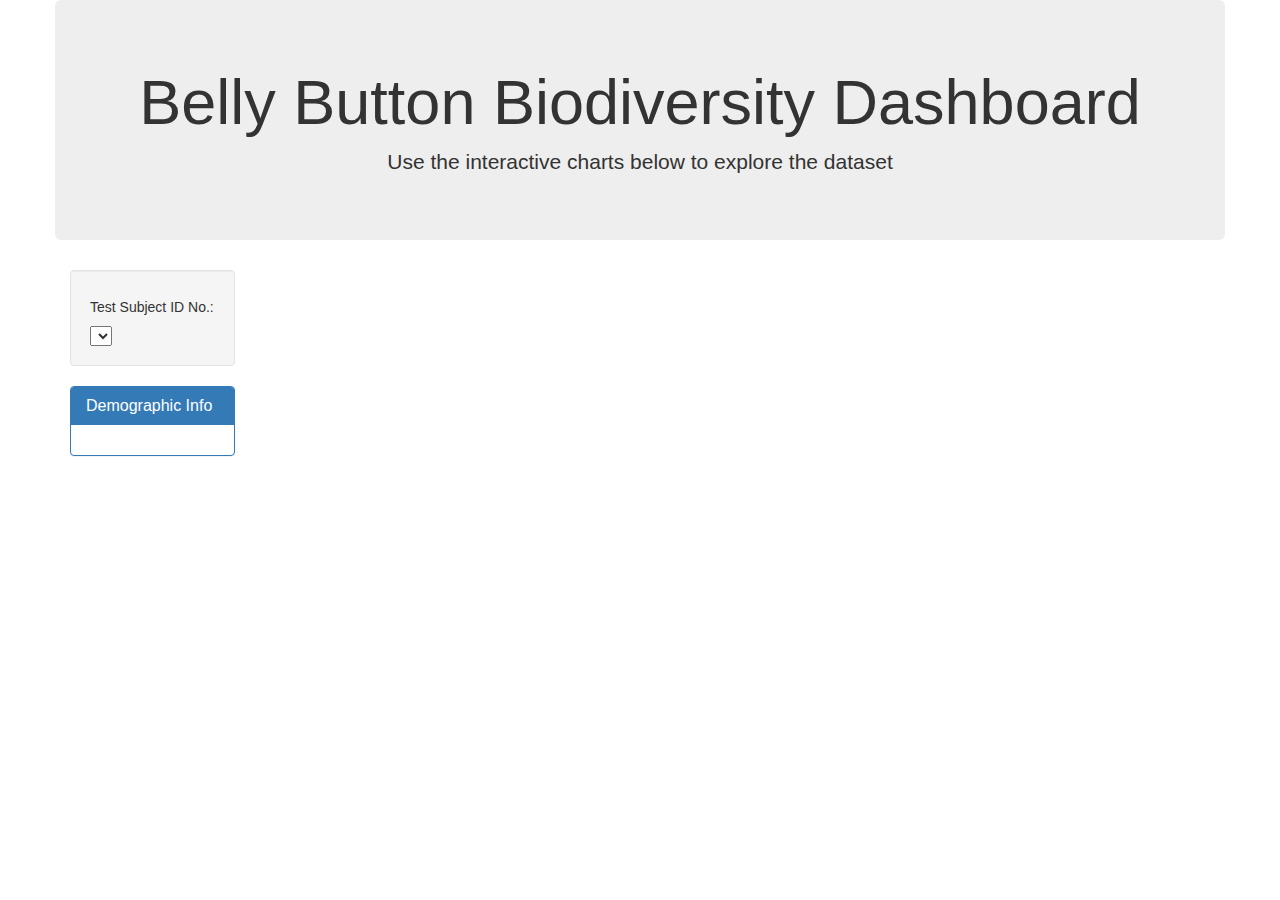
<file: 14-Interactive-Web-Visualizations/Solutions/index.html>
<!DOCTYPE html>
<html lang="en">

<head>
  <meta charset="UTF-8">
  <meta name="viewport" content="width=device-width, initial-scale=1.0">
  <meta http-equiv="X-UA-Compatible" content="ie=edge">
  <title>Bellybutton Biodiversity</title>
  <link rel="stylesheet" href="https://maxcdn.bootstrapcdn.com/bootstrap/3.3.7/css/bootstrap.min.css">
</head>

<body>

  <div class="container">
    <div class="row">
      <div class="col-md-12 jumbotron text-center">
        <h1>Belly Button Biodiversity Dashboard</h1>
        <p>Use the interactive charts below to explore the dataset</p>
      </div>
    </div>
    <div class="row">
      <div class="col-md-2">
        <div class="well">
          <h5>Test Subject ID No.:</h5>
          <select id="selDataset" onchange="optionChanged(this.value)"></select>
        </div>
        <div class="panel panel-primary">
          <div class="panel-heading">
            <h3 class="panel-title">Demographic Info</h3>
          </div>
          <div id="sample-metadata" class="panel-body"></div>
        </div>
      </div>
      <div class="col-md-5">
        <div id="bar"></div>
      </div>
      <div class="col-md-5">
        <div id="gauge"></div>
      </div>
    </div>
    <div class="row">
      <div class="col-md-12">
        <div id="bubble"></div>
      </div>
    </div>
  </div>

  <script src="https://d3js.org/d3.v5.min.js"></script>
  <script src="https://cdn.plot.ly/plotly-latest.min.js"></script>
  <script src="plots.js"></script>
  <script src="bonus.js"></script>

</body>

</html>
</file>
